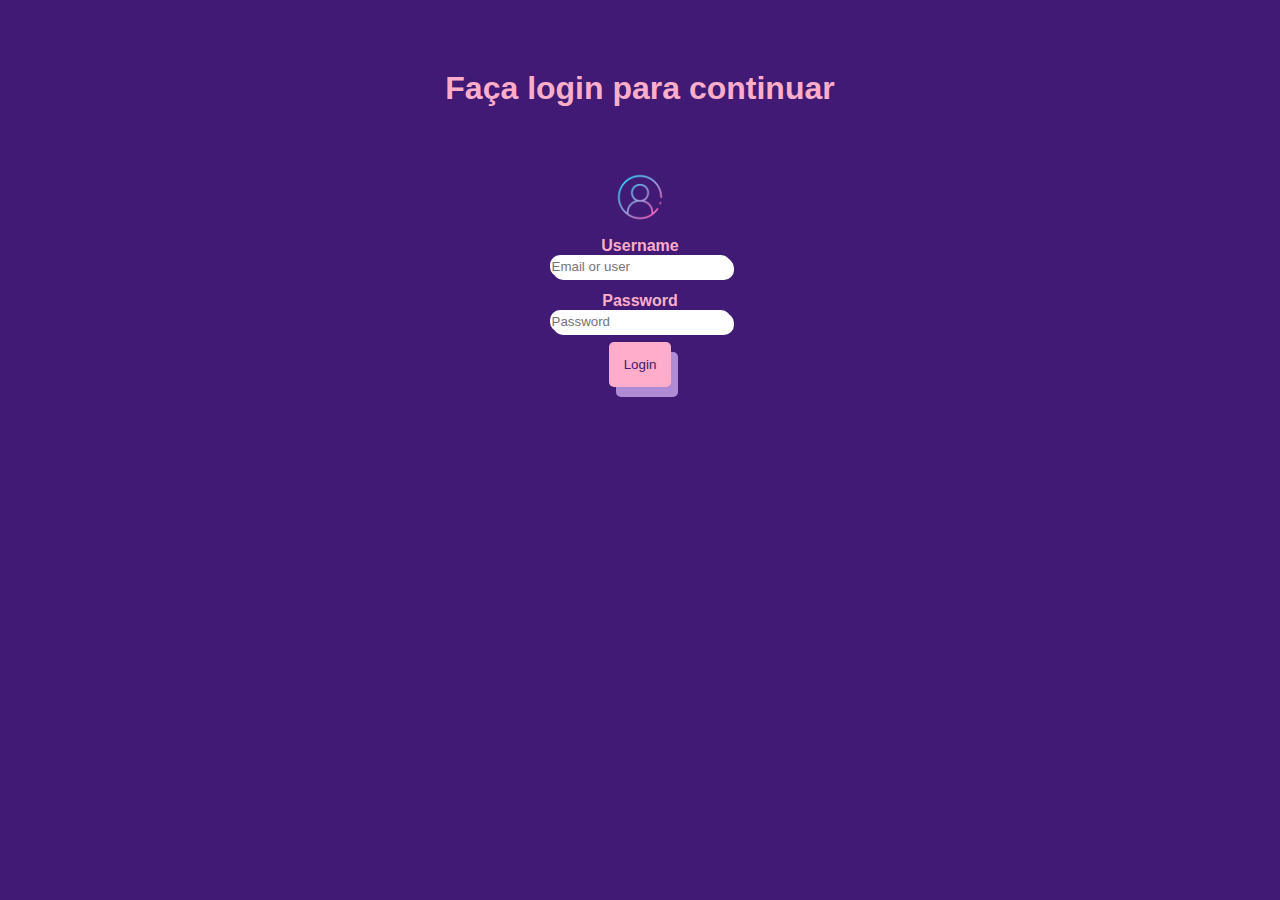
<file: index.html>
<!DOCTYPE html>
<html lang="pt-br">

<head>
    <meta charset="UTF-8">
    <meta name="viewport" content="width=device-width, initial-scale=1.0">
    <title>Login-page</title>
    <link rel="stylesheet" href="style.css">
</head>

<body class="corpo">

    <h1 class="Title">Faça login para continuar</h1>

    <img class="next" src="assets/img/login.png" alt="next">

    <div class="email">

        <b class="Username">Username</b>
        <br>

        <input class="username" type="email" name="Email or user" placeholder="Email or user" style="height: 20px;">
    </div>

    <div class="senha">

        <b class="Password">Password</b>
        <br>

        <input class="password" type="password" name="Password" placeholder="Password" style="height: 20px;">
        <br>

        <a href="2.html">
            <button class="Login">Login</button>
        </a>

    </div>




</body>

</html>
</file>
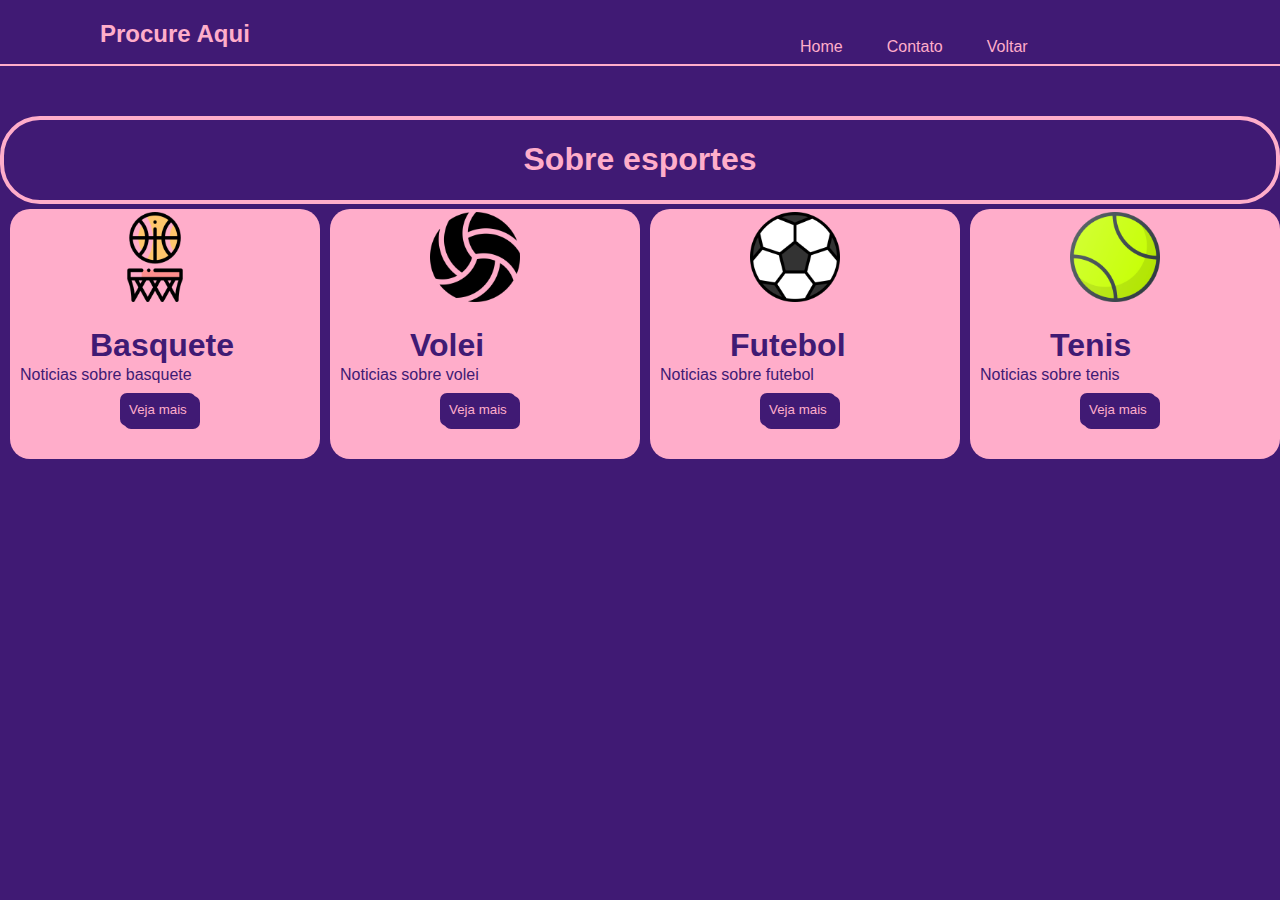
<file: 2.html>
<!DOCTYPE html>
<html lang="pt-br">

<head>
    <meta charset="UTF-8">
    <meta name="viewport" content="width=, initial-scale=1.0">
    <title>Nav-page</title>
    <link rel="stylesheet" href="2.css">
</head>

<header>

    <h2 class="search">Procure Aqui</h2>

    <nav class="nav-list">

        <a style="text-decoration: none;" class="home" href="#">Home</a>

        <a style="text-decoration: none;" class="contato" href="#">Contato</a>

        <a style="text-decoration: none;" class="voltar" href="index.html">Voltar</a>
    </nav>

</header>

<body>

    <hr color="#FFADCA">

    <div class="container1">
        <h1 class="text-info">Sobre esportes</h1>
    </div>

    <!--Cards-->
    <div class="container">
        <!--card 1-->
        <div class="card">

            <img class="imagem" src="assets/img/basketball.png" alt="basquete" style="width: 90px;">
            <h1 class="titulo-card">Basquete</h1>
            <p class="sub-card">Noticias sobre basquete</p>
            <a href="https://www.bing.com/news/search?q=basquete&qpvt=basquete+noticias&FORM=EWRE"
             style="text-decoration: none;">
                <button class="botao">Veja mais</button> </a>

        </div>
        <!--card 2-->
        <div class="card">

            <img class="imagem" src="assets/img/ball.png" alt="Volei" style="width: 90px;">
            <h1 class="titulo-card">Volei</h1>
            <p class="sub-card">Noticias sobre volei</p>
            <a href="https://www.bing.com/news/search?q=v%c3%b4lei&qpvt=volei+noticias&FORM=EWRE" style="text-decoration: none;">
                <button class="botao">Veja mais</button> </a>

        </div>
        <!--card 3-->
        <div class="card">

            <img class="imagem" src="assets/img/football.png" alt="Futebol" style="width: 90px;">
            <h1 class="titulo-card">Futebol</h1>
            <p class="sub-card">Noticias sobre futebol</p>
                        <a href="https://www.bing.com/news/search?q=futebol&qpvt=futebol+noticias&FORM=EWRE" style="text-decoration: none;">
                <button class="botao">Veja mais</button> </a>

        </div>
        <!--card 4-->
        <div class="card">

            <img class="imagem" src="assets/img/tennis.png" alt="tenis" style="width: 90px;">
            <h1 class="titulo-card">Tenis</h1>
            <p class="sub-card">Noticias sobre tenis</p>
            <a href="https://tenisbrasil.uol.com.br/noticias/" style="text-decoration: none;">
                <button class="botao">Veja mais</button> </a>

        </div>
        <!--Fim do container-->
    </div>

</body>

</html>
</file>
<file: style.css>
margin {padding: 0%; 
margin: 0%;
}
.corpo{
background-color: #401A74;
}

.Title { color: #FFADCA;
font-family: 'Lucida Sans', 'Lucida Sans Regular', 'Lucida Grande', 'Lucida Sans Unicode', Geneva, Verdana, sans-serif;
text-align: center;
margin-top: 70px;
}

.username{ 
    border-radius: 10px;
    box-shadow: 3px 3px #FFFFFF;
    border: none;
}

.password {
    border-radius: 10px;
    box-shadow: 3px 3px #FFFFFF;
    border: none;
}

.next {
    margin-top: 60px;
    width: 60px;
    display: block;
    margin-left: auto;
    margin-right: auto
}

.email{ 
    margin-top: 10px;
    text-align: center;
}

.senha {
    margin-top: 15px;
    text-align: center;
}

button { 
    box-shadow: 7px 10px rgb(177, 138, 214);
    cursor: pointer;
    margin-top: 10px;
    padding: 15px;
    border-radius: 5px;
    background-color: #FFADCA;
    color: #401A74;
    border: none;
}

.Username {
  font-family: 'Lucida Sans', 'Lucida Sans Regular', 'Lucida Grande', 'Lucida Sans Unicode', Geneva, Verdana, sans-serif;
    color: #FFADCA;
}

.Password {
    font-family: 'Lucida Sans', 'Lucida Sans Regular', 'Lucida Grande', 'Lucida Sans Unicode', Geneva, Verdana, sans-serif;
    color: #FFADCA;
}

.lupa {
    height: 15px;
    
}
</file>
<file: 2.css>
body {
    margin: 0;
    padding: 0;
    background-color: #401A74;
}



.search {
    margin-left: 100px;
    color: #FFADCA;
    font-family: 'Gill Sans', 'Gill Sans MT', Calibri, 'Trebuchet MS', sans-serif;
}

.nav-list {
    margin-left: 800px;
    margin-top: -30px;
}

.home {
    cursor: pointer;
    color: #FFADCA;
    font-family: 'Gill Sans', 'Gill Sans MT', Calibri, 'Trebuchet MS', sans-serif;
}

.contato {
    margin-left: 40px;
    margin-right: 40px;
    cursor: pointer;
    color: #FFADCA;
    font-family: 'Gill Sans', 'Gill Sans MT', Calibri, 'Trebuchet MS', sans-serif;
}

.voltar {
    cursor: pointer;
    color: #FFADCA;
    font-family: 'Gill Sans', 'Gill Sans MT', Calibri, 'Trebuchet MS', sans-serif;
}

.container {
    display: flex;
    font-family: 'Gill Sans', 'Gill Sans MT', Calibri, 'Trebuchet MS', sans-serif;
}

.container1 {
    border-radius: 40px;
    margin-top: 50px;
    border-width: 4px;
    border-style: solid;
    border-color: #FFADCA;
    color: #FFADCA;
    font-family: 'Gill Sans', 'Gill Sans MT', Calibri, 'Trebuchet MS', sans-serif;
}

.text-info {
    text-align: center;
}

.card {
    margin-top: 5px;
    border-radius: 20px;
    margin-left: 10px;
    height: 250px;
    background-color: #FFADCA;
    flex: 1;
    transition: .3s all ease;
}

.card:hover {
    flex: 2s;
    background-color: rgb(219, 109, 241);
}

.titulo-card {
    margin-left: 80px;
    color: #401A74;

}

.sub-card {
    margin-top: -20px;
    margin-left: 10px;
    color: #401A74;
}

button {
    cursor: pointer;
    background-color: #401A74;
    color: #FFADCA;
    box-shadow: 4px 3px #401A74;
    border-radius: 7px;
    padding: 9px;
    border: none;
    font-family: Verdana, Geneva, Tahoma, sans-serif;
}

.imagem {
    margin-top: 3px;
    margin-left: 100px;
}

.botao {
    margin-top: -10px;
    margin-left: 110px;
}

@media screen and (max-width:767px) {

}
</file>
